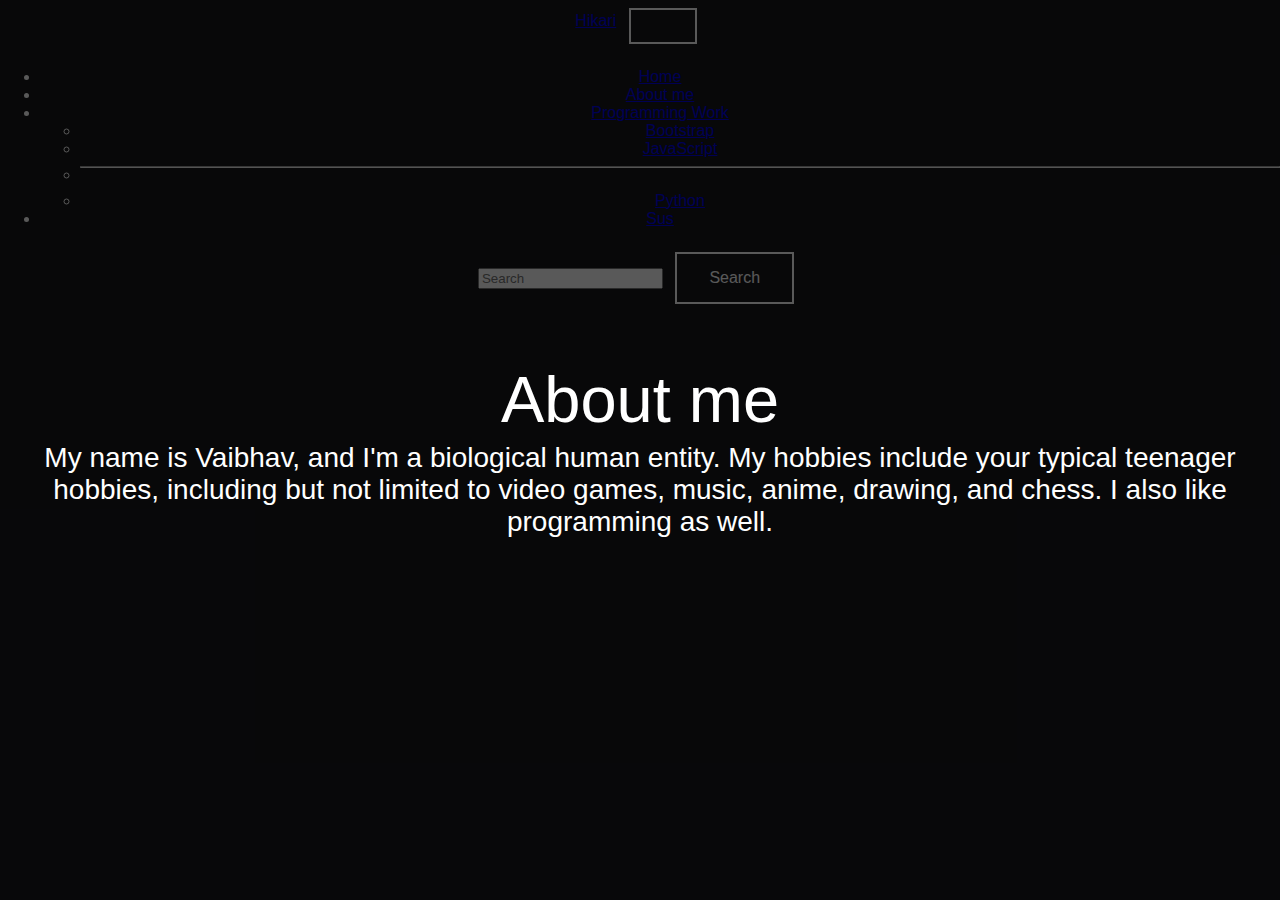
<file: personal-website/about-me.html>
<!doctype html>
<html lang="en">
  <head>
    <!-- Required meta tags -->
    <meta charset="utf-8">
    <meta name="viewport" content="width=device-width, initial-scale=1">

    <!-- Bootstrap CSS -->
    <link href="https://cdn.jsdelivr.net/npm/bootstrap@5.1.3/dist/css/bootstrap.min.css" rel="stylesheet" integrity="sha384-1BmE4kWBq78iYhFldvKuhfTAU6auU8tT94WrHftjDbrCEXSU1oBoqyl2QvZ6jIW3" crossorigin="anonymous">
    <link rel="stylesheet" href="css/style.css">
    <link rel="stylesheet" href="scss/button-style.scss">
    <title>About me</title>
  </head>
  <body>
    <div class="big-image" id="bg-image">
        <div class="overlay">
            <h1 class="text-primary pb-5">About me</h1>
            <p class="py-5 border-start border-primary bg-dark border-5">My name is Vaibhav, and I'm a biological human entity. My hobbies include your typical teenager hobbies, including but not limited to video games, music, anime, drawing, and chess. I also like programming as well.</p>
          </div>
        <nav class="navbar navbar-expand-lg navbar-light bg-dark px-3 pt-3 border-bottom">
            <div class="container-fluid">
              <a class="navbar-brand text-warning px-3" href="hikaru/index.html">Hikari</a>
              <button class="navbar-toggler" type="button" data-bs-toggle="collapse" data-bs-target="#navbarSupportedContent" aria-controls="navbarSupportedContent" aria-expanded="false" aria-label="Toggle navigation">
                <span class="navbar-toggler-icon"></span>
              </button>
              <div class="collapse navbar-collapse" id="navbarSupportedContent">
                <ul class="navbar-nav me-auto mb-2 mb-lg-0">
                  <li class="nav-item">
                    <a class="nav-link active text-primary px-3" aria-current="page" href="home.html">Home</a>
                  </li>
                  <li class="nav-item">
                    <a class="nav-link text-info px-3" href="about-me.html">About me</a>
                  </li>
                  <li class="nav-item dropdown">
                    <a class="nav-link dropdown-toggle text-light px-3" href="#" id="navbarDropdown" role="button" data-bs-toggle="dropdown" aria-expanded="false">
                      Programming Work
                    </a>
                    <ul class="dropdown-menu" aria-labelledby="navbarDropdown">
                      <li><a class="dropdown-item" href="bs-projects/index.html">Bootstrap</a></li>
                      <li><a class="dropdown-item" href="js-projects/index.html">JavaScript</a></li>
                      <li><hr class="dropdown-divider"></li>
                      <li><a class="dropdown-item" href="py-projects/index.html">Python</a></li>
                    </ul>
                  </li>
                  <li class="nav-item">
                    <a class="nav-link text-danger px-3"href="sus.html">Sus</a>
                  </li>
                </ul>
                <form class="d-flex">
                  <input class="form-control me-2" type="search" placeholder="Search" aria-label="Search">
                  <button class="btn btn-outline-success" type="submit">Search</button>
                </form>
              </div>
            </div>
          </nav>
          <!--<img src="img/revenant-fanart.jpg" class="big-image" id="bg-image">-->

        </div>
      
    <!-- Optional JavaScript; choose one of the two! -->

    <!-- Option 1: Bootstrap Bundle with Popper -->
    <script src="https://cdn.jsdelivr.net/npm/bootstrap@5.1.3/dist/js/bootstrap.bundle.min.js" integrity="sha384-ka7Sk0Gln4gmtz2MlQnikT1wXgYsOg+OMhuP+IlRH9sENBO0LRn5q+8nbTov4+1p" crossorigin="anonymous"></script>

    <!-- Option 2: Separate Popper and Bootstrap JS -->
    <!--
    <script src="https://cdn.jsdelivr.net/npm/@popperjs/core@2.10.2/dist/umd/popper.min.js" integrity="sha384-7+zCNj/IqJ95wo16oMtfsKbZ9ccEh31eOz1HGyDuCQ6wgnyJNSYdrPa03rtR1zdB" crossorigin="anonymous"></script>
    <script src="https://cdn.jsdelivr.net/npm/bootstrap@5.1.3/dist/js/bootstrap.min.js" integrity="sha384-QJHtvGhmr9XOIpI6YVutG+2QOK9T+ZnN4kzFN1RtK3zEFEIsxhlmWl5/YESvpZ13" crossorigin="anonymous"></script>
    -->
    <script src="js/_hikaru-easter-egg.js"></script>
  </body>
</html>
</file>
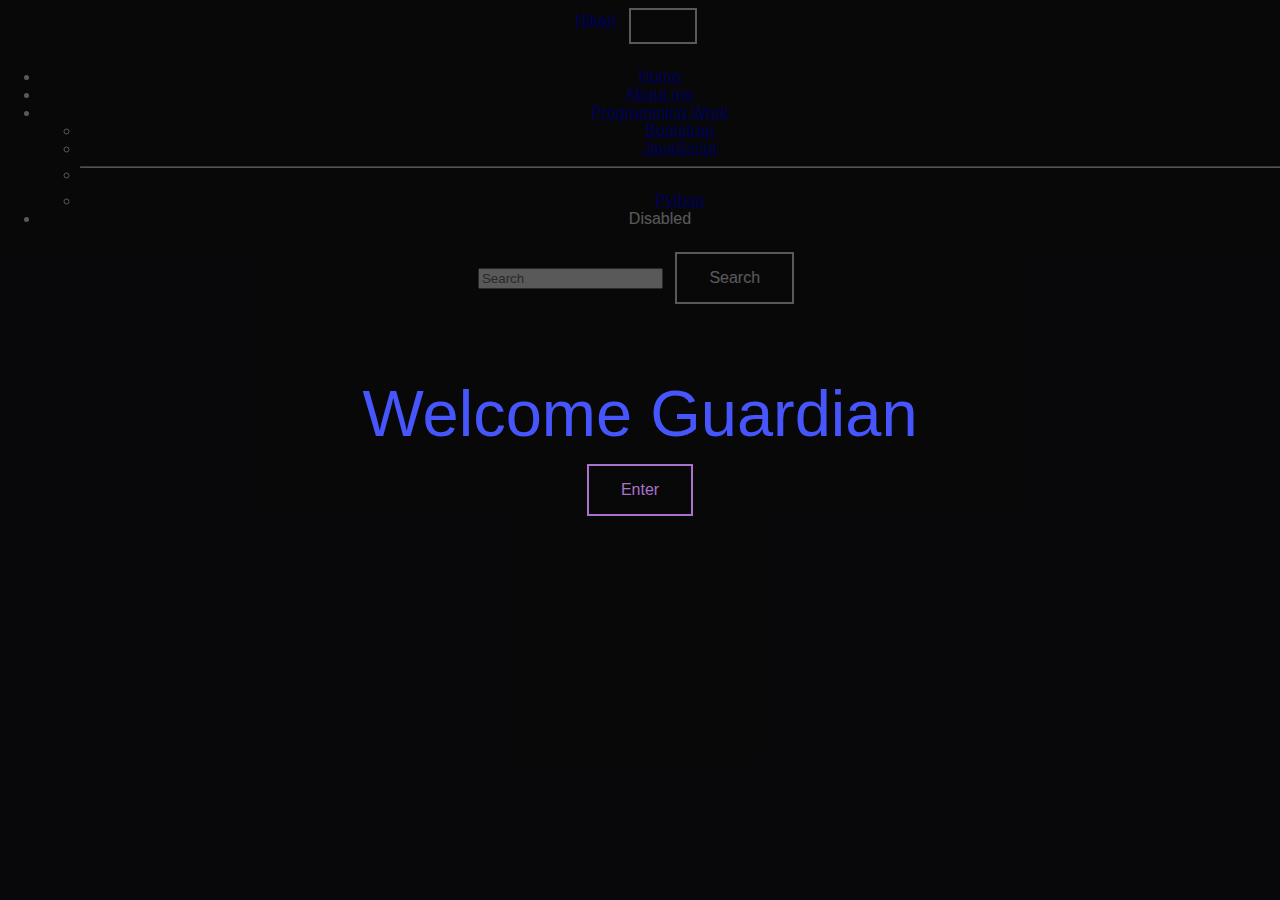
<file: personal-website/hikari.html>
<!doctype html>
<html lang="en">
  <head>
    <!-- Required meta tags -->
    <meta charset="utf-8">
    <meta name="viewport" content="width=device-width, initial-scale=1">

    <!-- Bootstrap CSS -->
    <link href="https://cdn.jsdelivr.net/npm/bootstrap@5.1.3/dist/css/bootstrap.min.css" rel="stylesheet" integrity="sha384-1BmE4kWBq78iYhFldvKuhfTAU6auU8tT94WrHftjDbrCEXSU1oBoqyl2QvZ6jIW3" crossorigin="anonymous">
    <link rel="stylesheet" href="css/style.css">
    <title>Hikari</title>
  </head>
  <body>
    <div class="big-image" id="bg-image">
        <div class="overlay">
            <div class="row">
              <div class="col">
            <h1 class="revenant-text py-5">Welcome Guardian</h1>
            </div>
            </div>
            <div class="row">
              <div class="col">
            <button class="fill" onclick="window.location.href='home.html';">Enter</button>
              </div>
            </div>
          </div>
        <nav class="navbar navbar-expand-lg navbar-light bg-dark px-3 pt-3 border-bottom">
            <div class="container-fluid">
              <a class="navbar-brand text-warning px-3" href="hikaru/index.html">Hikari</a>
              <button class="navbar-toggler" type="button" data-bs-toggle="collapse" data-bs-target="#navbarSupportedContent" aria-controls="navbarSupportedContent" aria-expanded="false" aria-label="Toggle navigation">
                <span class="navbar-toggler-icon"></span>
              </button>
              <div class="collapse navbar-collapse" id="navbarSupportedContent">
                <ul class="navbar-nav me-auto mb-2 mb-lg-0">
                  <li class="nav-item">
                    <a class="nav-link active text-primary px-3" aria-current="page" href="home.html">Home</a>
                  </li>
                  <li class="nav-item">
                    <a class="nav-link text-info px-3" href="about-me.html">About me</a>
                  </li>
                  <li class="nav-item dropdown">
                    <a class="nav-link dropdown-toggle text-light px-3" href="#" id="navbarDropdown" role="button" data-bs-toggle="dropdown" aria-expanded="false">
                      Programming Work
                    </a>
                    <ul class="dropdown-menu" aria-labelledby="navbarDropdown">
                      <li><a class="dropdown-item" href="bs-projects/index.html">Bootstrap</a></li>
                      <li><a class="dropdown-item" href="js-projects/index.html">JavaScript</a></li>
                      <li><hr class="dropdown-divider"></li>
                      <li><a class="dropdown-item" href="py-projects/index.html">Python</a></li>
                    </ul>
                  </li>
                  <li class="nav-item">
                    <a class="nav-link disabled text-light px-3">Disabled</a>
                  </li>
                </ul>
                <form class="d-flex">
                  <input class="form-control me-2" type="search" placeholder="Search" aria-label="Search">
                  <button class="btn btn-outline-success" type="submit">Search</button>
                </form>
              </div>
            </div>
          </nav>
          <!--<img src="img/revenant-fanart.jpg" class="big-image" id="bg-image">-->

        </div>
      
    <!-- Optional JavaScript; choose one of the two! -->

    <!-- Option 1: Bootstrap Bundle with Popper -->
    <script src="https://cdn.jsdelivr.net/npm/bootstrap@5.1.3/dist/js/bootstrap.bundle.min.js" integrity="sha384-ka7Sk0Gln4gmtz2MlQnikT1wXgYsOg+OMhuP+IlRH9sENBO0LRn5q+8nbTov4+1p" crossorigin="anonymous"></script>

    <!-- Option 2: Separate Popper and Bootstrap JS -->
    <!--
    <script src="https://cdn.jsdelivr.net/npm/@popperjs/core@2.10.2/dist/umd/popper.min.js" integrity="sha384-7+zCNj/IqJ95wo16oMtfsKbZ9ccEh31eOz1HGyDuCQ6wgnyJNSYdrPa03rtR1zdB" crossorigin="anonymous"></script>
    <script src="https://cdn.jsdelivr.net/npm/bootstrap@5.1.3/dist/js/bootstrap.min.js" integrity="sha384-QJHtvGhmr9XOIpI6YVutG+2QOK9T+ZnN4kzFN1RtK3zEFEIsxhlmWl5/YESvpZ13" crossorigin="anonymous"></script>
    -->
    <script src="js/_hikaru-easter-egg.js"></script>
  </body>
</html>
</file>
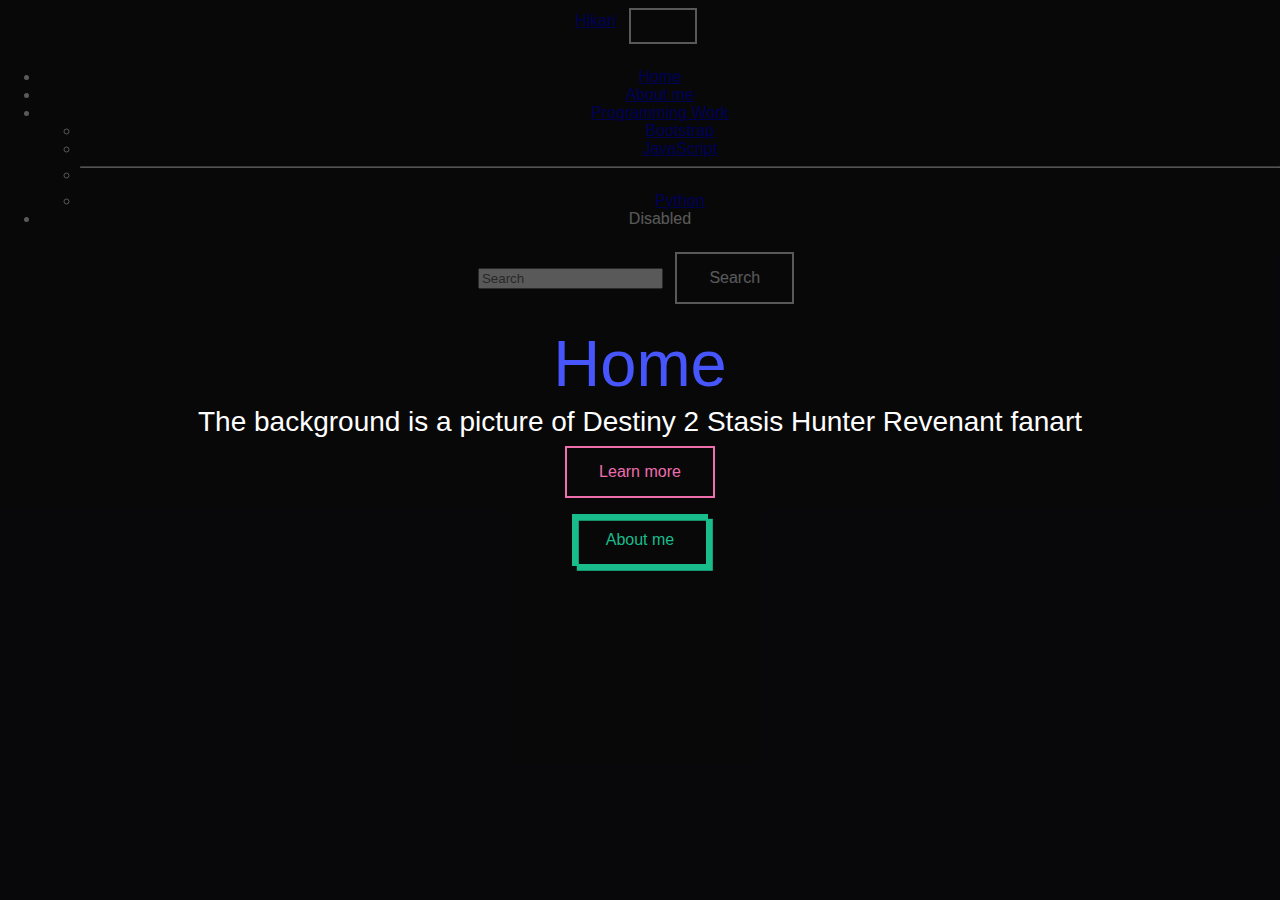
<file: personal-website/home.html>
<!doctype html>
<html lang="en">
  <head>
    <!-- Required meta tags -->
    <meta charset="utf-8">
    <meta name="viewport" content="width=device-width, initial-scale=1">

    <!-- Bootstrap CSS -->
    <link href="https://cdn.jsdelivr.net/npm/bootstrap@5.1.3/dist/css/bootstrap.min.css" rel="stylesheet" integrity="sha384-1BmE4kWBq78iYhFldvKuhfTAU6auU8tT94WrHftjDbrCEXSU1oBoqyl2QvZ6jIW3" crossorigin="anonymous">
    <link rel="stylesheet" href="css/style.css">
    <link rel="stylesheet" href="scss/button-style.scss">
    <title>Welcome!</title>
  </head>
  <body>
    <div class="big-image" id="bg-image">
        <div class="overlay">
            <h1 class="revenant-text py-5">Home</h1>
            <p class="py-5 border-start px-5 border-5 border-primary bg-dark">The background is a picture of Destiny 2 Stasis Hunter Revenant fanart</p>
            <button class="pulse mt-5" onclick="window.location.href='revenant.html';">Learn more</button>
            <button class="offset mt-5" onclick="window.location.href='about-me.html';">About me</button>
          </div>
        <nav class="navbar navbar-expand-lg navbar-light bg-dark px-3 pt-3 border-bottom">
            <div class="container-fluid">
              <a class="navbar-brand text-warning px-3" href="hikaru/index.html">Hikari</a>
              <button class="navbar-toggler" type="button" data-bs-toggle="collapse" data-bs-target="#navbarSupportedContent" aria-controls="navbarSupportedContent" aria-expanded="false" aria-label="Toggle navigation">
                <span class="navbar-toggler-icon"></span>
              </button>
              <div class="collapse navbar-collapse" id="navbarSupportedContent">
                <ul class="navbar-nav me-auto mb-2 mb-lg-0">
                  <li class="nav-item">
                    <a class="nav-link active text-primary px-3" aria-current="page" href="home.html">Home</a>
                  </li>
                  <li class="nav-item">
                    <a class="nav-link text-info px-3" href="about-me.html">About me</a>
                  </li>
                  <li class="nav-item dropdown">
                    <a class="nav-link dropdown-toggle text-light px-3" href="#" id="navbarDropdown" role="button" data-bs-toggle="dropdown" aria-expanded="false">
                      Programming Work
                    </a>
                    <ul class="dropdown-menu" aria-labelledby="navbarDropdown">
                      <li><a class="dropdown-item" href="bs-projects/index.html">Bootstrap</a></li>
                      <li><a class="dropdown-item" href="js-projects/index.html">JavaScript</a></li>
                      <li><hr class="dropdown-divider"></li>
                      <li><a class="dropdown-item" href="py-projects/index.html">Python</a></li>
                    </ul>
                  </li>
                  <li class="nav-item">
                    <a class="nav-link disabled text-light px-3">Disabled</a>
                  </li>
                </ul>
                <form class="d-flex">
                  <input class="form-control me-2" type="search" placeholder="Search" aria-label="Search">
                  <button class="btn btn-outline-success" type="submit">Search</button>
                </form>
              </div>
            </div>
          </nav>
          <!--<img src="img/revenant-fanart.jpg" class="big-image" id="bg-image">-->

        </div>
      
    <!-- Optional JavaScript; choose one of the two! -->

    <!-- Option 1: Bootstrap Bundle with Popper -->
    <script src="https://cdn.jsdelivr.net/npm/bootstrap@5.1.3/dist/js/bootstrap.bundle.min.js" integrity="sha384-ka7Sk0Gln4gmtz2MlQnikT1wXgYsOg+OMhuP+IlRH9sENBO0LRn5q+8nbTov4+1p" crossorigin="anonymous"></script>

    <!-- Option 2: Separate Popper and Bootstrap JS -->
    <!--
    <script src="https://cdn.jsdelivr.net/npm/@popperjs/core@2.10.2/dist/umd/popper.min.js" integrity="sha384-7+zCNj/IqJ95wo16oMtfsKbZ9ccEh31eOz1HGyDuCQ6wgnyJNSYdrPa03rtR1zdB" crossorigin="anonymous"></script>
    <script src="https://cdn.jsdelivr.net/npm/bootstrap@5.1.3/dist/js/bootstrap.min.js" integrity="sha384-QJHtvGhmr9XOIpI6YVutG+2QOK9T+ZnN4kzFN1RtK3zEFEIsxhlmWl5/YESvpZ13" crossorigin="anonymous"></script>
    -->
    <script src="js/_hikaru-easter-egg.js"></script>
  </body>
</html>
</file>
<file: personal-website/css/style.css>
@import url("https://fonts.googleapis.com/css?family=Roboto&display=swap");

body {
  margin: 0;
  font-family: "Roboto", sans-serif;
  overflow-x: hidden;
}

.big-image {
  height: 100vh;
  width: 100vw;
  position: relative;
  background-size: cover;
  background-position: 50% 50%;
  background-image: url("https://i.pinimg.com/474x/0b/bb/17/0bbb17400498e6ce931e781afca667d0.jpg");
}

.bg-image {
  height: 100vh;
  width: 100vw;
  position: relative;
  background-size: cover;
  background-position: 50% 50%;
  background-color: peachpuff;
}

.overlayer {
  position: absolute;
  height: 100%;
  width: 100%;
  top: 0;
  left: 0;
  background: rgba(0, 0, 0, 0.65);
  color: white;

}
.overlay {
  position: absolute;
  height: 100%;
  width: 100%;
  top: 0;
  left: 0;
  background: rgba(0, 0, 0, 0.65);
  color: white;
  display: flex;
  align-items: center;
  justify-content: center;
  flex-direction: column;
}

.overlay h1 {
  font-size: 65px;
  letter-spacing: 0px;
  margin: 0 0 5px;
}

.overlay p {
  margin: 0;
  font-size: 28px;
}

.bg-hikaru {
  height: 100vh;
  width: 100vw;
  position: relative;
  background-size: cover;
  background-position: 50% 50%;
  background-image: url("https://upload.wikimedia.org/wikipedia/commons/7/73/Nakamura_Hikaru_%2829290269410%29_%28cropped%29.jpg");
}

/*
 https://developer.mozilla.org/en/docs/Web/CSS/box-shadow
 box-shadow: [inset?] [top] [left] [blur] [size] [color];
 Tips:
 - We're setting all the blurs to 0 since we want a solid fill.
 - Add the inset keyword so the box-shadow is on the inside of the element
 - Animating the inset shadow on hover looks like the element is filling in from whatever side you specify ([top] and [left] accept negative values to become [bottom] and [right])
 - Multiple shadows can be stacked
 - If you're animating multiple shadows, be sure to keep the same number of shadows so the animation is smooth. Otherwise, you'll get something choppy.
 */
 .fill:hover, .fill:focus {
  box-shadow: inset 0 0 0 2em var(--hover);
}
.pulse:hover, .pulse:focus {
  animation: pulse 1s;
  box-shadow: 0 0 0 2em rgba(255, 255, 255, 0);
}
@keyframes pulse {
  0% {
    box-shadow: 0 0 0 0 var(--hover);
  }
}
.close:hover, .close:focus {
  box-shadow: inset -3.5em 0 0 0 var(--hover), inset 3.5em 0 0 0 var(--hover);
}
.raise:hover, .raise:focus {
  box-shadow: 0 0.5em 0.5em -0.4em var(--hover);
  transform: translateY(-0.25em);
}
.up:hover, .up:focus {
  box-shadow: inset 0 -3.25em 0 0 var(--hover);
}
.slide:hover, .slide:focus {
  box-shadow: inset 6.5em 0 0 0 var(--hover);
}
.offset {
  box-shadow: 0.3em 0.3em 0 0 var(--color), inset 0.3em 0.3em 0 0 var(--color);
}
.offset:hover, .offset:focus {
  box-shadow: 0 0 0 0 var(--hover), inset 6em 3.5em 0 0 var(--hover);
}
.fill {
  --color: #a972cb;
  --hover: #cb72aa;
}
.pulse {
  --color: #ef6eae;
  --hover: #ef8f6e;
}
.close {
  --color: #ff7f82;
  --hover: #ffdc7f;
}
.raise {
  --color: #ffa260;
  --hover: #e5ff60;
}
.up {
  --color: #e4cb58;
  --hover: #94e458;
}
.slide {
  --color: #8fc866;
  --hover: #66c887;
}
.offset {
  --color: #19bc8b;
  --hover: #1973bc;
}
button {
  color: var(--color);
  transition: 0.25s;
}
button:hover, button:focus {
  border-color: var(--hover);
  color: #fff;
}
body {
  color: #fff;
  background: #17181c;
  font: 300 1em 'Fira Sans', sans-serif;
  justify-content: center;
  align-content: center;
  align-items: center;
  text-align: center;
  min-height: 100vh;
  display: flex;
}
button {
  background: none;
  border: 2px solid;
  font: inherit;
  line-height: 1;
  margin: 0.5em;
  padding: 1em 2em;
}
h1 {
  font-weight: 400;
}
code {
  color: #e4cb58;
  font: inherit;
}

.revenant-text {
  color: #4655fc;
}
.revenant {
  background-color: #4655fc;
}
.about-text {
  background-color:cyan;
}

.card {
  width: 50%;
  object-fit: cover;
  margin: auto;
}
</file>
